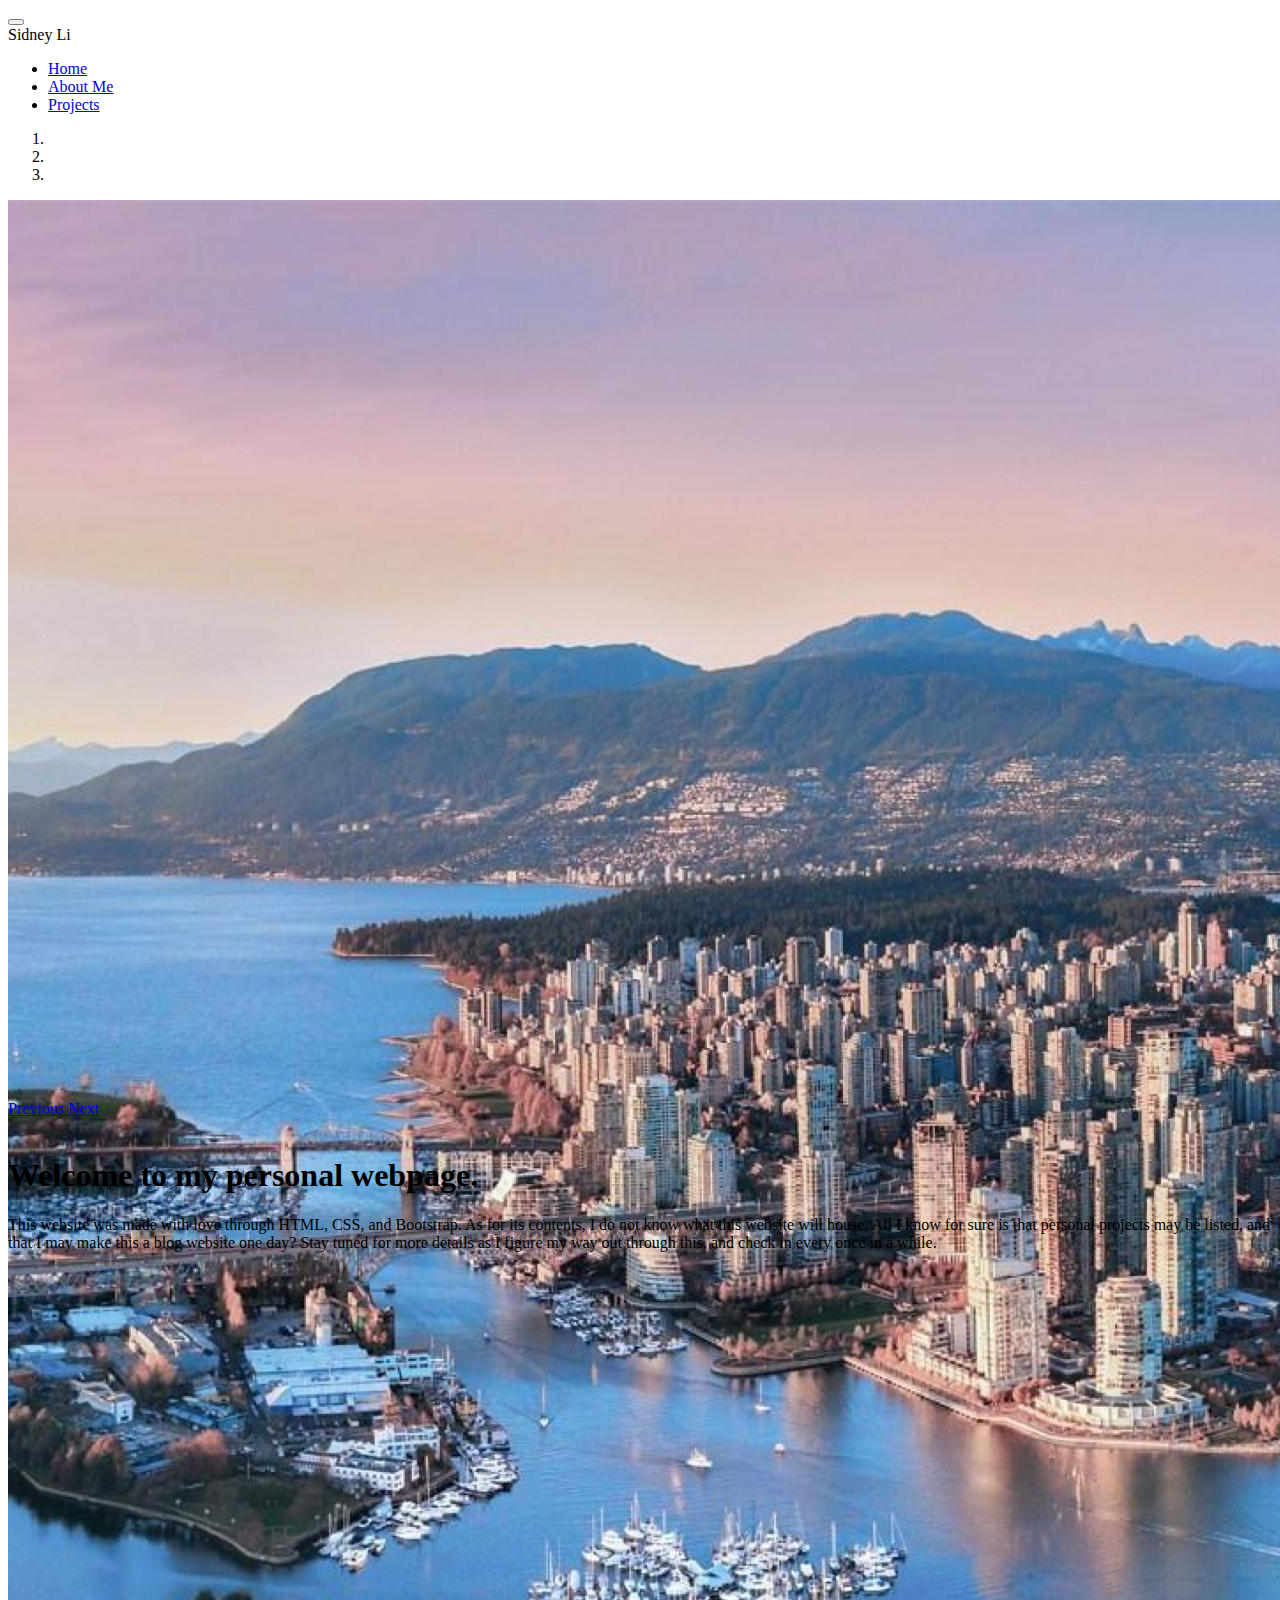
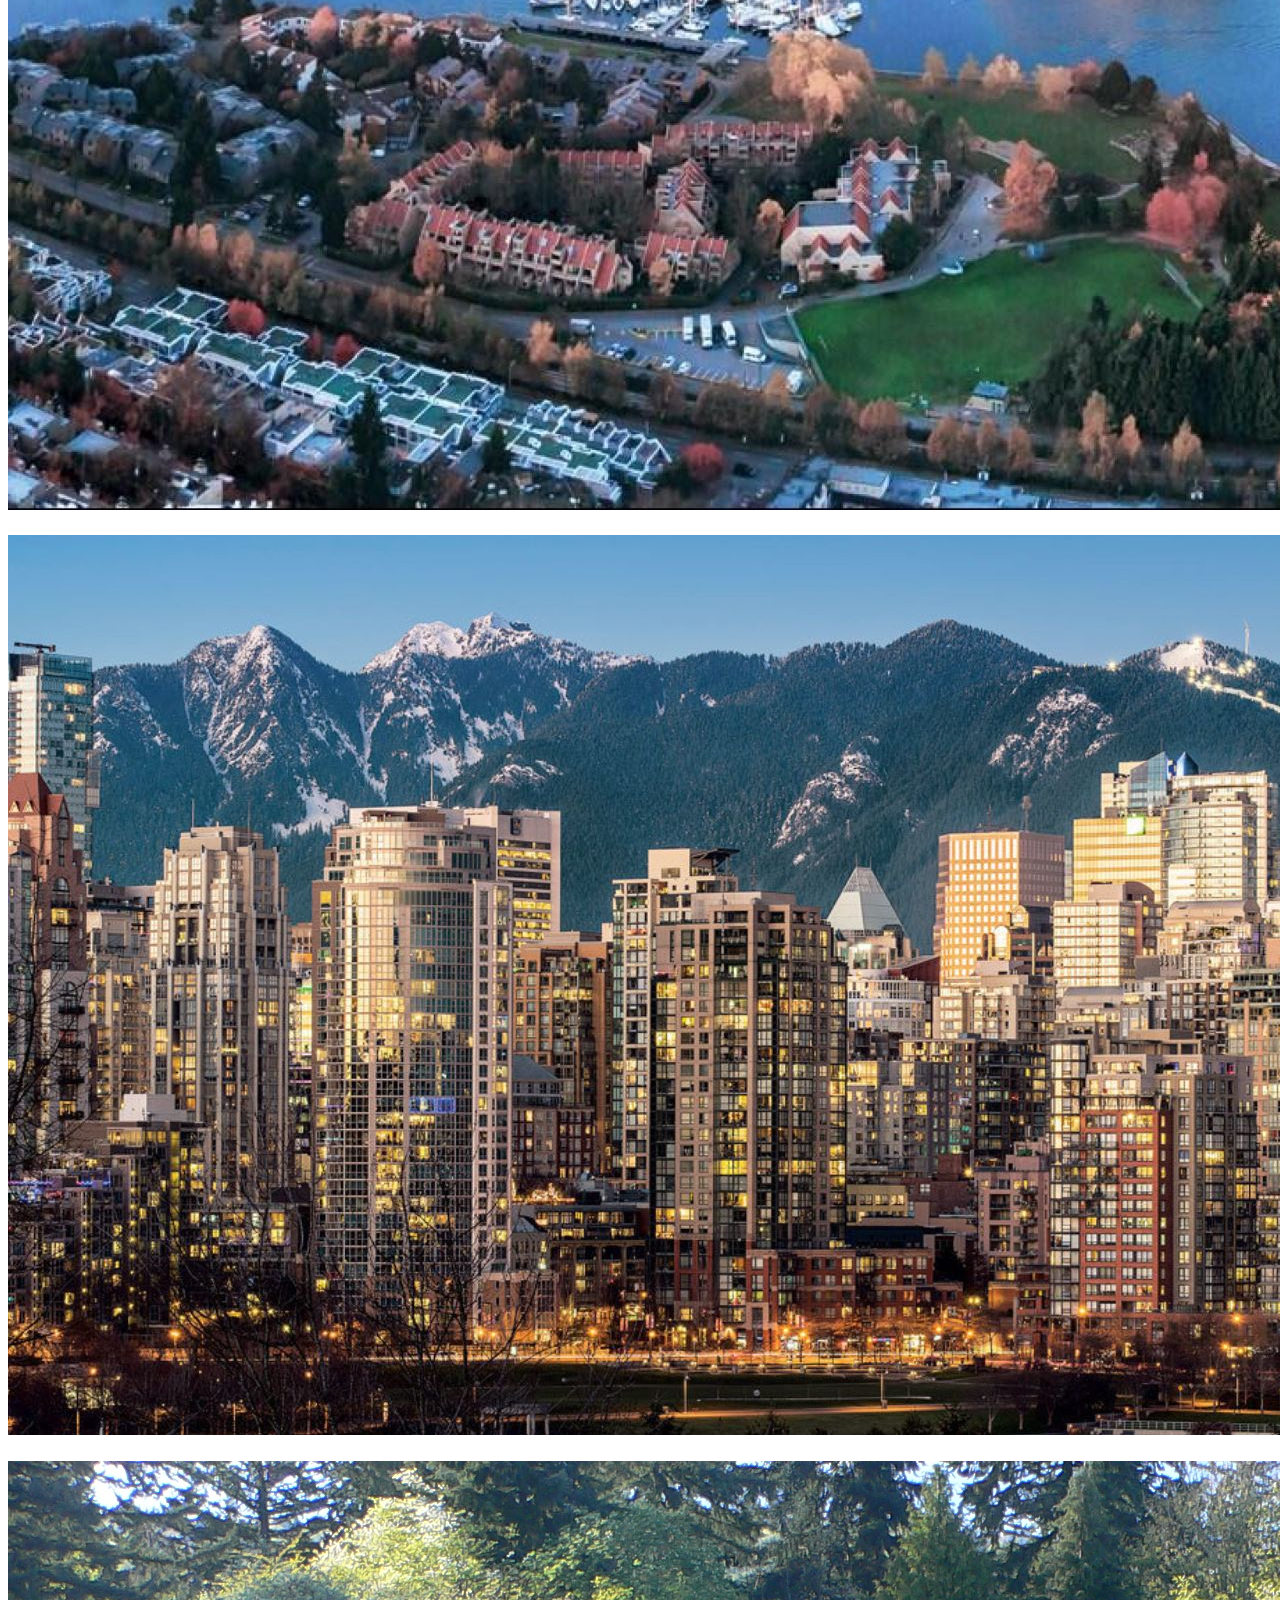
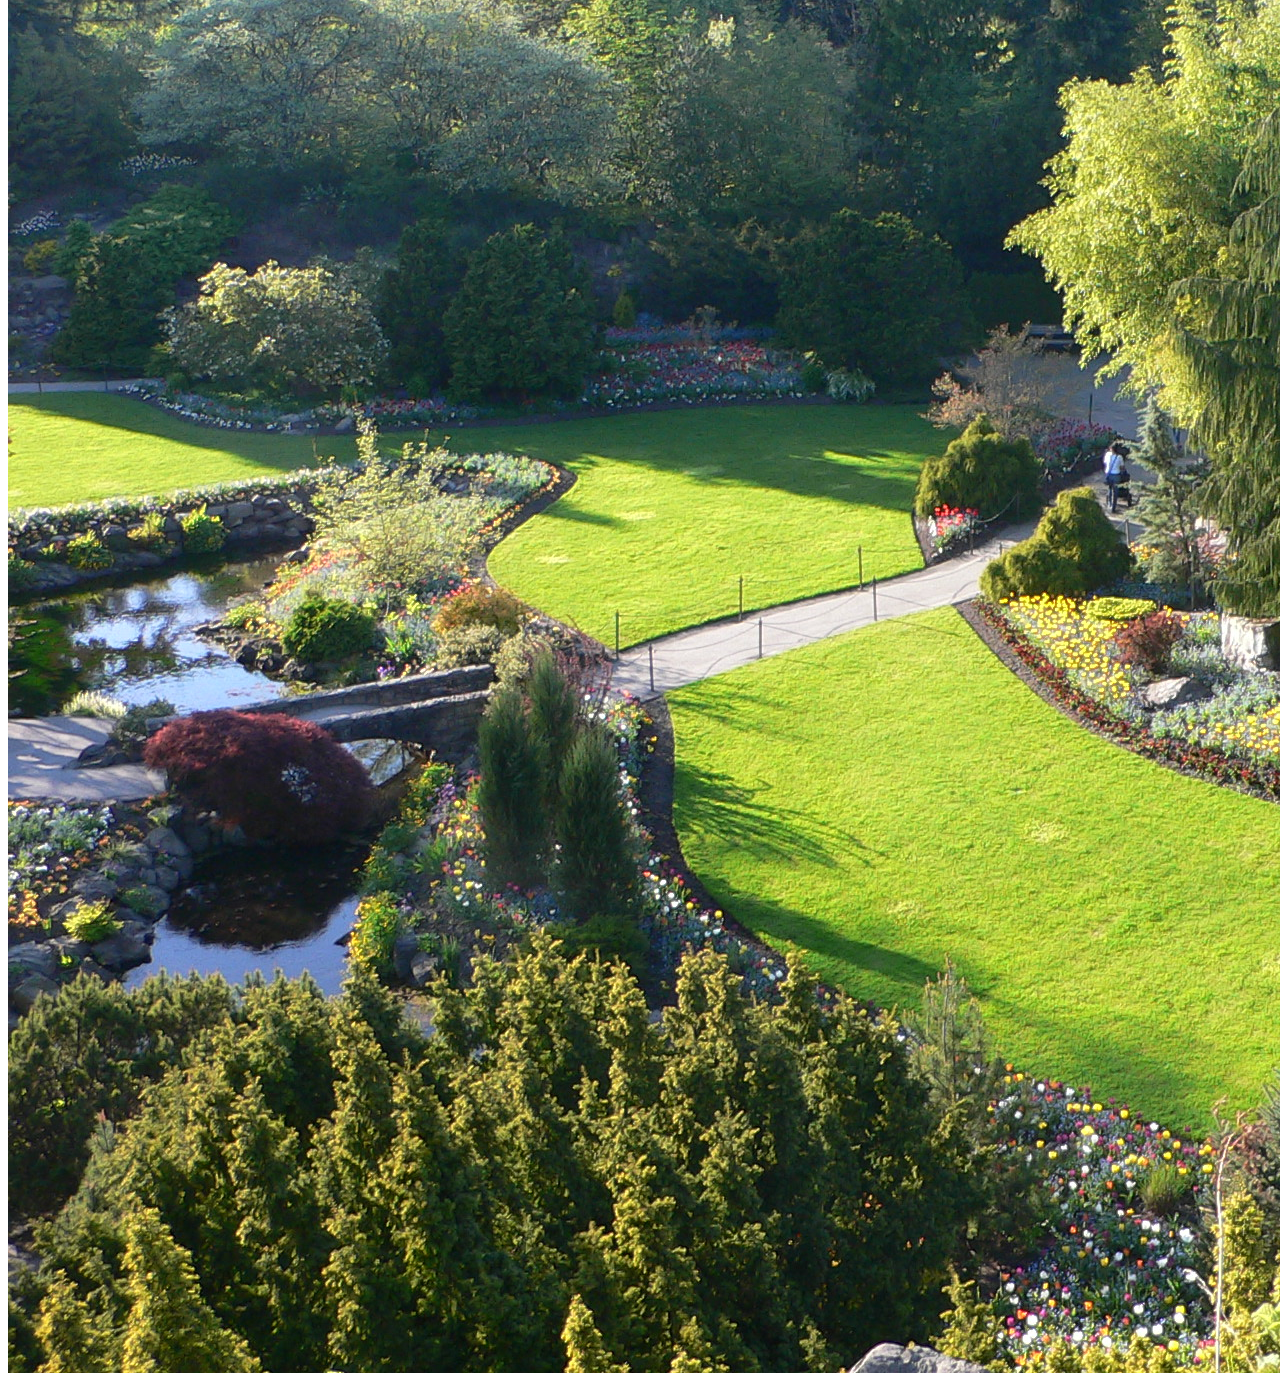
<file: index.html>
<!doctype html>
<html lang="en">
  <head>
    <!-- Required meta tags -->
    <meta charset="utf-8">
    <meta name="viewport" content="width=device-width, initial-scale=1">

    <!-- Bootstrap CSS -->
    <link href="https://cdn.jsdelivr.net/npm/bootstrap@5.0.0-beta1/dist/css/bootstrap.min.css" rel="stylesheet" integrity="sha384-giJF6kkoqNQ00vy+HMDP7azOuL0xtbfIcaT9wjKHr8RbDVddVHyTfAAsrekwKmP1" crossorigin="anonymous">
    <link href="https://cdnjs.cloudflare.com/ajax/libs/font-awesome/5.15.1/css/all.min.css" rel="stylesheet">
    <link href="styles/styles.css" rel="stylesheet">

    <title>Sidney Li</title>
  </head>
  <body>

    <nav class="navbar navbar-expand-md navbar-dark bg-dark sticky-top">
        <div class="container-fluid">

          <!-- nav bar responsive -->
          <button class="navbar-toggler" type="button" data-bs-toggle="collapse" data-bs-target="#navbarResponsive" aria-controls="navbarTogglerDemo01" aria-expanded="false" aria-label="Toggle navigation">
            <span class="navbar-toggler-icon"></span></button>

          <div class="collapse navbar-collapse" id="navbarResponsive">
            <span class="navbar-brand h2">Sidney Li</span>
            <ul class="navbar-nav me-auto mb-2 mb-lg-0">
              <li class="nav-item">
                <a class="nav-link active" aria-current="page" href="index.html">Home</a>
              </li>
              <li class="nav-item">
                <a class="nav-link" href="about.html">About Me</a>
              </li>
              <li class="nav-item">
                <a class="nav-link" href="projects.html">Projects</a>
              </li>
            </ul>
          </div>
        </div>
      </nav>


    <!-- carousel for images of vancouver, under navbar -->
    <div id="slides" class="carousel slide" data-bs-ride="carousel">
      <ol class="carousel-indicators">
        <li data-bs-target="#slides" data-bs-slide-to="0" class="active"></li>
        <li data-bs-target="#slides" data-bs-slide-to="1"></li>
        <li data-bs-target="#slides" data-bs-slide-to="2"></li>
      </ol>

      <!-- removed captions for now, add back someday later -->
      <div class="carousel-inner">
        <div class="carousel-item active">
          <img src="assets/img/van_olym.jpg" class="d-block w-100">
          <div class="carousel-caption">
            <h1 class="display-2"></h1>
          </div>
        </div>

        <div class="carousel-item">
          <img src="assets/img/van_cog.jpeg" class="d-block w-100">
          <div class="carousel-caption">
            <h1 class="display-2"></h1>
          </div>
        </div>
        
        <div class="carousel-item">
          <img src="assets/img/van_qe.jpg" class="d-block w-100">
          <div class="carousel-caption">
            <h1 class="display-2"></h1>
          </div>
        </div>
      </div>

      <a class="carousel-control-prev" href="#slides" role="button" data-bs-slide="prev">
        <span class="carousel-control-prev-icon" aria-hidden="true"></span>
        <span class="visually-hidden">Previous</span>
      </a>
      <a class="carousel-control-next" href="#slides" role="button" data-bs-slide="next">
        <span class="carousel-control-next-icon" aria-hidden="true"></span>
        <span class="visually-hidden">Next</span>
      </a>
    </div>

    <div class="container-fluid padding">
      <div class="row welcome text-center">
        <div class="col-12">
          <br>
          <h1 class="display-4">Welcome to my personal webpage.</h1>
        </div>
        <div class="col-12">
          <p class="lead">This website was made with love through HTML, CSS, and Bootstrap. As for its
            contents, I do not know what this website will house. All I know for sure is 
            that personal projects may be listed, and that I may make this a blog website one day?
            Stay tuned for more details as I figure my way out through this, and check in 
            every once in a while.</p>
            <br>
        </div>
      </div>
    </div>

    <script src="https://cdn.jsdelivr.net/npm/bootstrap@5.0.0-beta1/dist/js/bootstrap.bundle.min.js" integrity="sha384-ygbV9kiqUc6oa4msXn9868pTtWMgiQaeYH7/t7LECLbyPA2x65Kgf80OJFdroafW" crossorigin="anonymous"></script>
  </body>
</html>
</file>
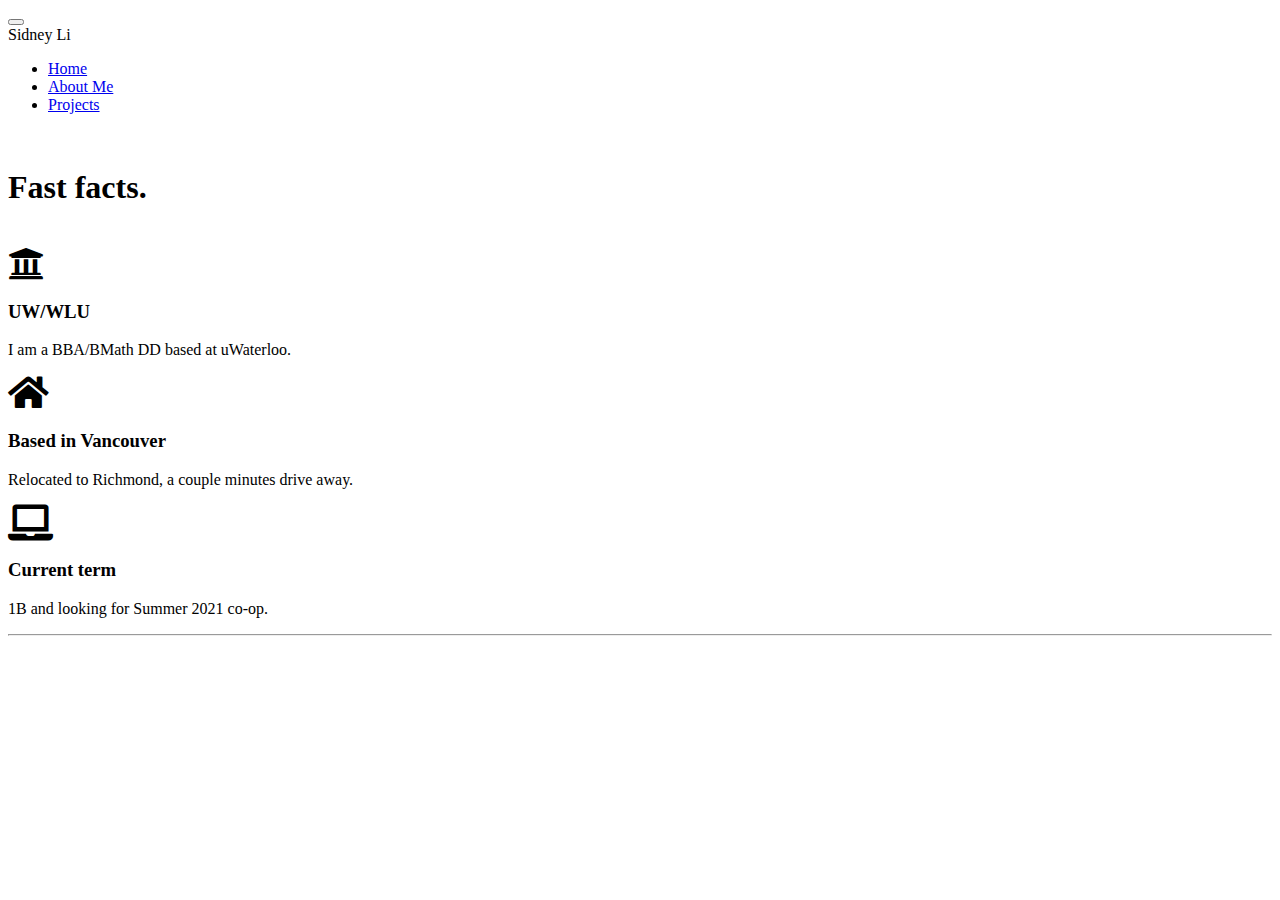
<file: about.html>
<!doctype html>
<html lang="en">
  <head>
    <!-- Required meta tags -->
    <meta charset="utf-8">
    <meta name="viewport" content="width=device-width, initial-scale=1">

    <!-- Bootstrap CSS -->
    <link href="https://cdn.jsdelivr.net/npm/bootstrap@5.0.0-beta1/dist/css/bootstrap.min.css" rel="stylesheet" integrity="sha384-giJF6kkoqNQ00vy+HMDP7azOuL0xtbfIcaT9wjKHr8RbDVddVHyTfAAsrekwKmP1" crossorigin="anonymous">
    <link href="https://cdnjs.cloudflare.com/ajax/libs/font-awesome/5.15.1/css/all.min.css" rel="stylesheet">
    <link href="styles/styles.css" rel="stylesheet">

    <title>Sidney Li</title>
  </head>

  <body>

    <nav class="navbar navbar-expand-md navbar-dark bg-dark sticky-top">
        <div class="container-fluid">

          <!-- nav bar responsive -->
          <button class="navbar-toggler" type="button" data-bs-toggle="collapse" data-bs-target="#navbarResponsive" aria-controls="navbarTogglerDemo01" aria-expanded="false" aria-label="Toggle navigation">
            <span class="navbar-toggler-icon"></span></button>

          <div class="collapse navbar-collapse" id="navbarResponsive">
            <span class="navbar-brand h2">Sidney Li</span>
            <ul class="navbar-nav me-auto mb-2 mb-lg-0">
              <li class="nav-item">
                <a class="nav-link active" aria-current="page" href="index.html">Home</a>
              </li>
              <li class="nav-item">
                <a class="nav-link" href="about.html">About Me</a>
              </li>
              <li class="nav-item">
                <a class="nav-link" href="projects.html">Projects</a>
              </li>
            </ul>
          </div>
        </div>
      </nav>

    <br>
   <!-- fontawesome cdn depedency -->
    <div class="container-fluid padding">
        <div class="row text-center padding">
            <div class="col-12 padding">
                <h1 class="display-4">Fast facts.</h1>
                <br>
            </div>
            <div class="col-xs-12 col-sm-6 col-md-4">
                <i class="fas fa-university" style='font-size: 36px'></i>
                <h3>UW/WLU</h3>
                <p>I am a BBA/BMath DD based at uWaterloo.</p>
            </div>
            <div class="col-xs-12 col-sm-6 col-md-4">
                <i class="fa fa-home" style='font-size: 36px'></i>
                <h3>Based in Vancouver</h3>
                <p>Relocated to Richmond, a couple minutes drive away.</p>
            </div>
            <div class="col-xs-12 col-sm-6 col-md-4">
                <i class="fas fa-laptop" style='font-size: 36px'></i>
                <h3>Current term</h3>
                <p>1B and looking for Summer 2021 co-op.</p>
            </div>
        </div>
        <!-- horizontal margin -->
        <hr class="my-4"> 
    </div>


    <script src="https://cdn.jsdelivr.net/npm/bootstrap@5.0.0-beta1/dist/js/bootstrap.bundle.min.js" integrity="sha384-ygbV9kiqUc6oa4msXn9868pTtWMgiQaeYH7/t7LECLbyPA2x65Kgf80OJFdroafW" crossorigin="anonymous"></script>
  </body>
</file>
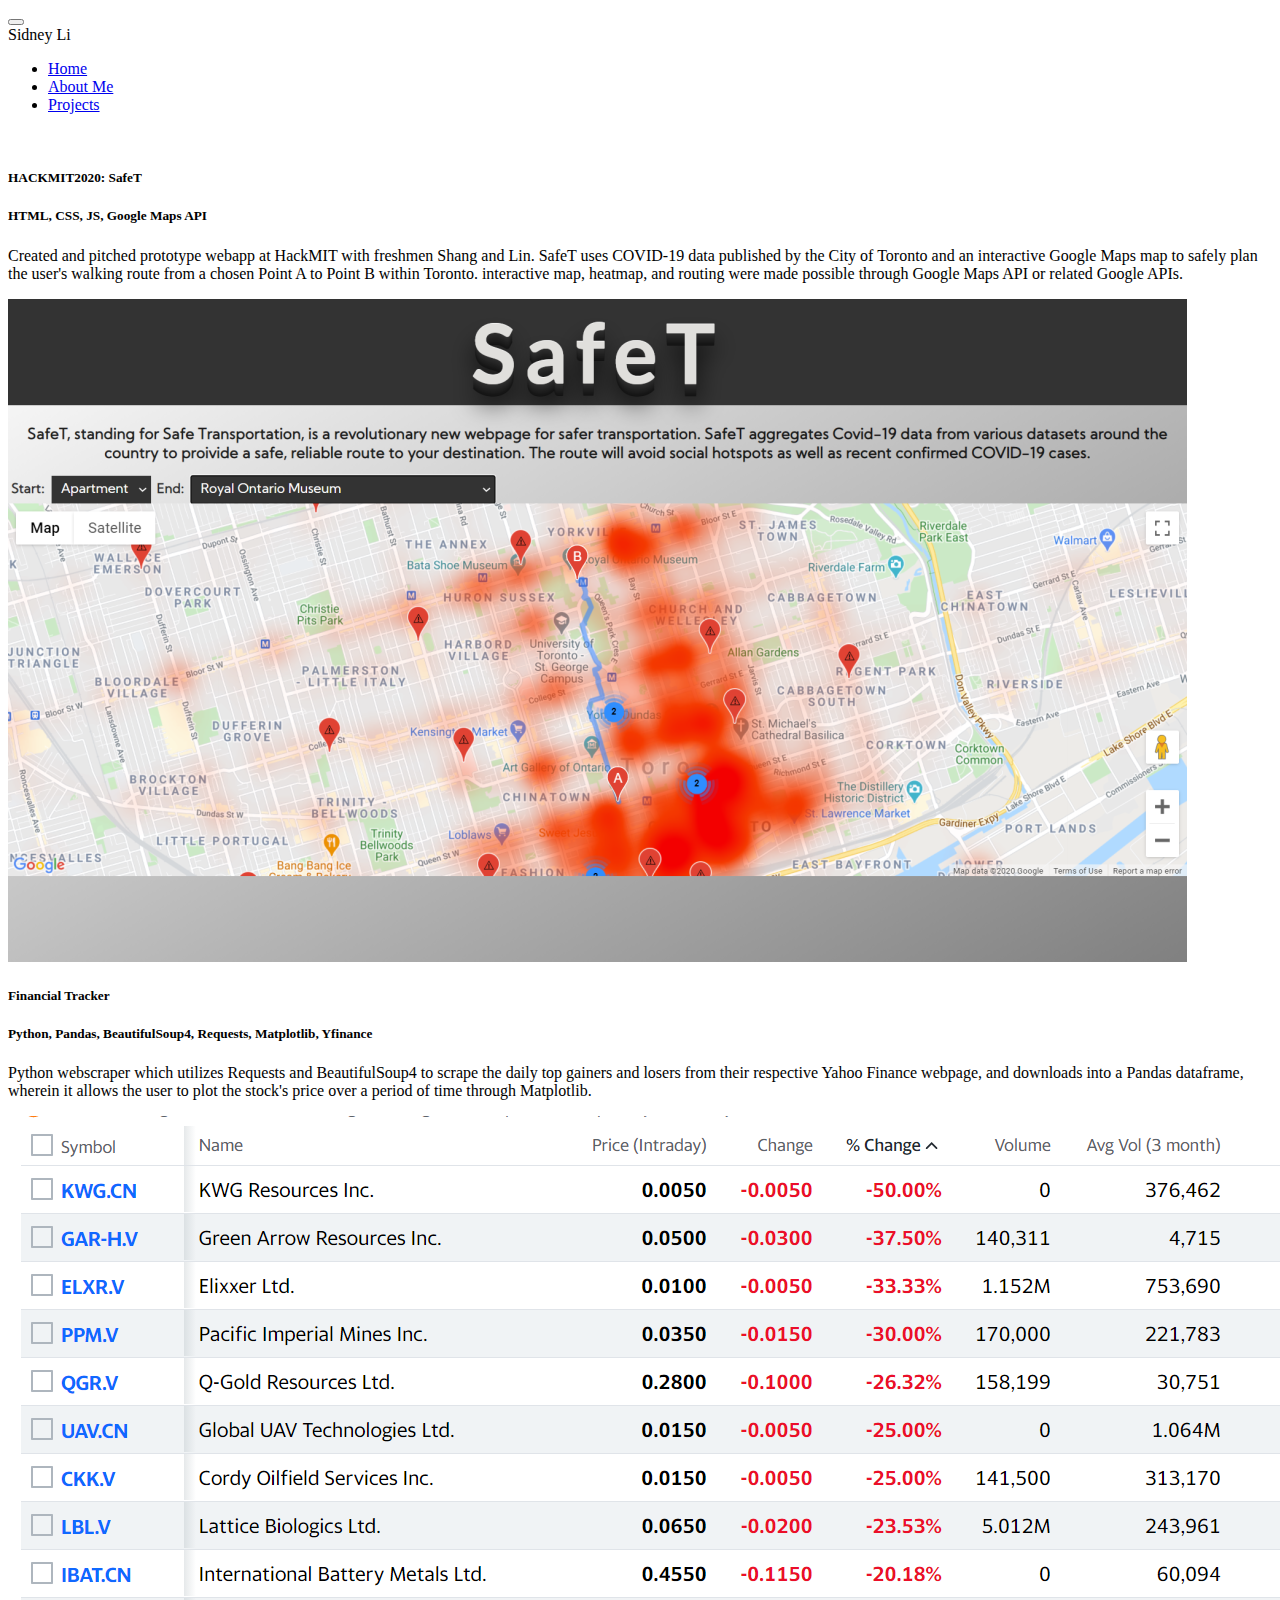
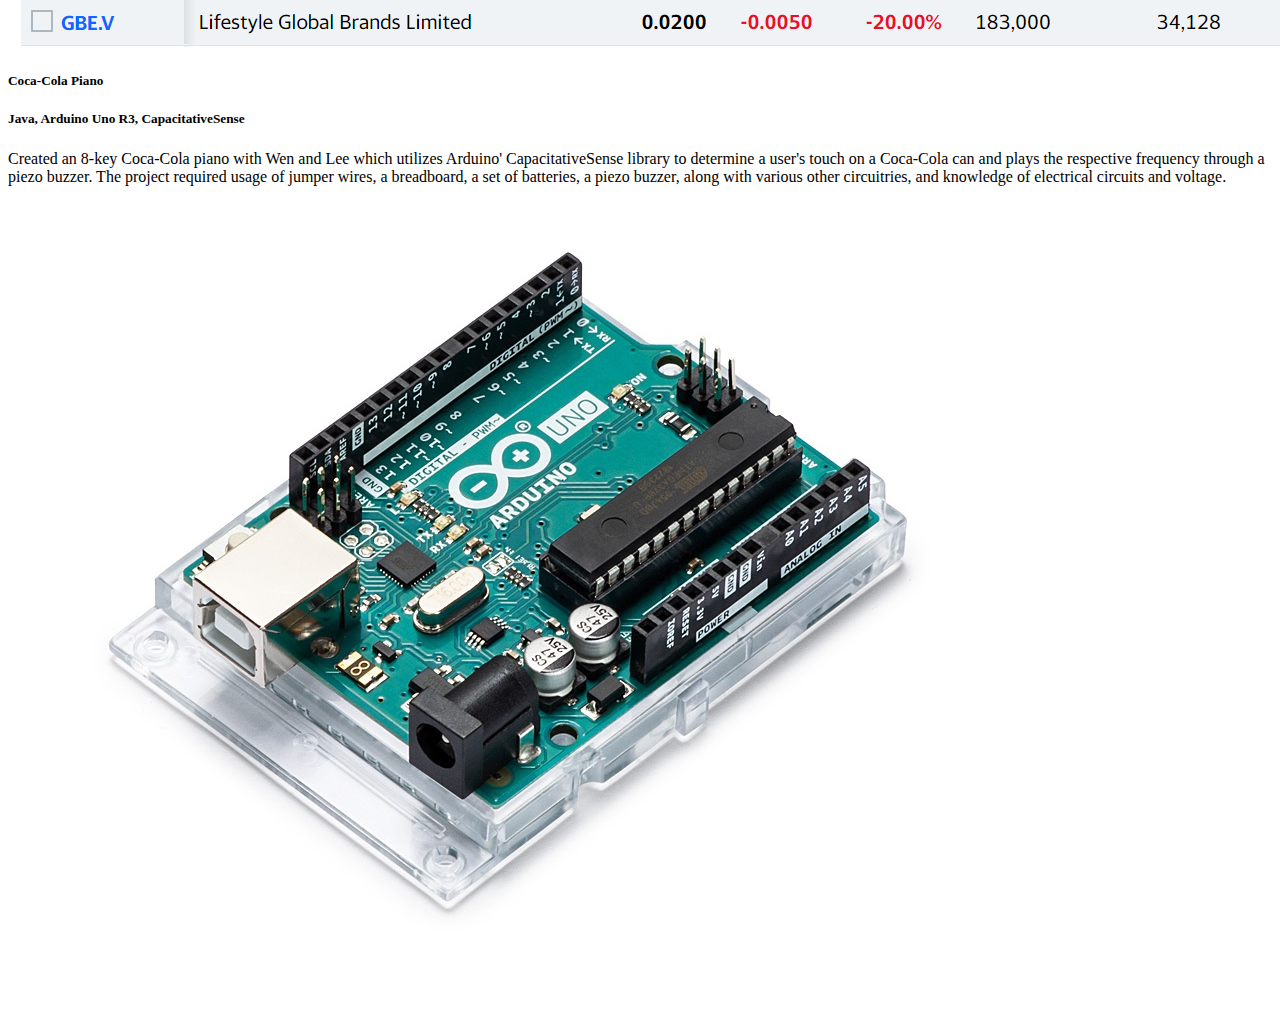
<file: projects.html>
<!doctype html>
<html lang="en">
  <head>
    <!-- Required meta tags -->
    <meta charset="utf-8">
    <meta name="viewport" content="width=device-width, initial-scale=1">

    <!-- Bootstrap CSS -->
    <link href="https://cdn.jsdelivr.net/npm/bootstrap@5.0.0-beta1/dist/css/bootstrap.min.css" rel="stylesheet" integrity="sha384-giJF6kkoqNQ00vy+HMDP7azOuL0xtbfIcaT9wjKHr8RbDVddVHyTfAAsrekwKmP1" crossorigin="anonymous">
    <link href="https://cdnjs.cloudflare.com/ajax/libs/font-awesome/5.15.1/css/all.min.css" rel="stylesheet">
    <link href="styles/styles.css" rel="stylesheet">

    <title>Sidney Li</title>
  </head>

  <body>

    <nav class="navbar navbar-expand-md navbar-dark bg-dark sticky-top">
        <div class="container-fluid">

          <!-- nav bar responsive -->
          <button class="navbar-toggler" type="button" data-bs-toggle="collapse" data-bs-target="#navbarResponsive" aria-controls="navbarTogglerDemo01" aria-expanded="false" aria-label="Toggle navigation">
            <span class="navbar-toggler-icon"></span></button>

          <div class="collapse navbar-collapse" id="navbarResponsive">
            <span class="navbar-brand h2">Sidney Li</span>
            <ul class="navbar-nav me-auto mb-2 mb-lg-0">
              <li class="nav-item">
                <a class="nav-link active" aria-current="page" href="index.html">Home</a>
              </li>
              <li class="nav-item">
                <a class="nav-link" href="about.html">About Me</a>
              </li>
              <li class="nav-item">
                <a class="nav-link" href="projects.html">Projects</a>
              </li>
            </ul>
          </div>
        </div>
      </nav>

    <br>

    <!-- card for projects-->
    <div class="container-fluid padding">
        <div class="row padding">
            <div class="col-12">
                <div class="card">
                    <h5 class="card-header bg-dark text-light">HACKMIT2020: SafeT</h5>
                    <!-- new component within card to have img and text 50/50 split, 6cols each-->
                    <div class="row card-body">
                        <div class="col-6">
                            <h5 class="card-title">HTML, CSS, JS, Google Maps API</h5>
                            <p class="card-text">Created and pitched prototype webapp at HackMIT with freshmen Shang and Lin.
                                SafeT uses COVID-19 data published by the City of Toronto and an interactive Google Maps map to
                                safely plan the user's walking route from a chosen Point A to Point B within Toronto. interactive
                                map, heatmap, and routing were made possible through Google Maps API or related Google APIs.</p>
                        </div>
                        <img src="assets/img/p-safet.png" class="img-responsive col-6">
                    </div>
                </div>
            </div>
        </div>

        <div class="row padding">
            <div class="col-12">
                <div class="card">
                    <h5 class="card-header bg-dark text-light">Financial Tracker</h5>
                    <!-- new component within card to have img and text 50/50 split, 6cols each-->
                    <div class="row card-body">
                        <div class="col-6">
                            <h5 class="card-title">Python, Pandas, BeautifulSoup4, Requests, Matplotlib, Yfinance</h5>
                            <p class="card-text">Python webscraper which utilizes Requests and BeautifulSoup4 to scrape the daily
                                top gainers and losers from their respective Yahoo Finance webpage, and downloads into a Pandas dataframe,
                                wherein it allows the user to plot the stock's price over a period of time through Matplotlib.
                            </p>
                        </div>
                        <img src="assets/img/p-tracker.png" class="img-responsive col-6">
                    </div>
                </div>
            </div>
        </div>

        <div class="row padding">
            <div class="col-12">
                <div class="card">
                    <h5 class="card-header bg-dark text-light">Coca-Cola Piano</h5>
                    <!-- new component within card to have img and text 50/50 split, 6cols each-->
                    <div class="row card-body">
                        <div class="col-6">
                            <h5 class="card-title">Java, Arduino Uno R3, CapacitativeSense</h5>
                            <p class="card-text">Created an 8-key Coca-Cola piano with Wen and Lee which utilizes Arduino'
                                CapacitativeSense library to determine a user's touch on a Coca-Cola can and plays
                                the respective frequency through a piezo buzzer. 
                                The project required usage of jumper wires, a breadboard, a set of batteries, a piezo buzzer,
                                along with various other circuitries, and knowledge of electrical circuits and voltage.
                            </s></p>
                        </div>
                        <img src="assets/img/p-arduino.jpg" class="img-responsive col-6">
                    </div>
                </div>
            </div>
        </div>

    </div>



    <script src="https://cdn.jsdelivr.net/npm/bootstrap@5.0.0-beta1/dist/js/bootstrap.bundle.min.js" integrity="sha384-ygbV9kiqUc6oa4msXn9868pTtWMgiQaeYH7/t7LECLbyPA2x65Kgf80OJFdroafW" crossorigin="anonymous"></script>
  </body>
</file>
<file: styles/styles.css>
/* relative height of carousel fixed due to 
    different image dimensions */
.carousel-inner {
    width: 100%;
    max-height: 100vh !important;
}

.carousel-caption {
    top: 50%;
    transform: translateY(-50%);
    bottom: initial;
}

.welcome {
    
}
</file>
